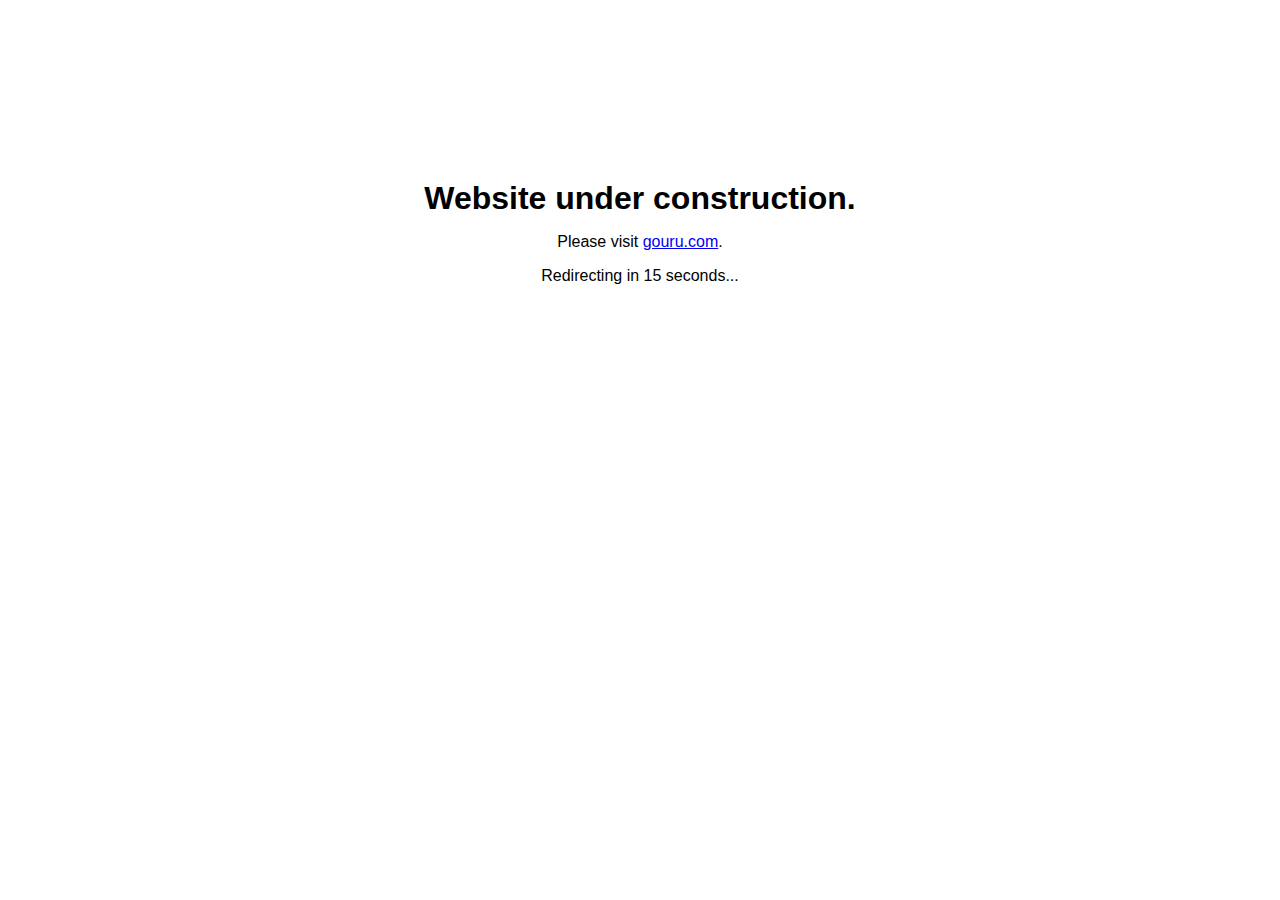
<file: index.html>
<!--
<!DOCTYPE html>
<html lang="en">
<head>
  <meta charset="UTF-8">
  <meta name="viewport" content="width=device-width, initial-scale=1.0">
  <title>Gouru.Org</title>
  <link rel="stylesheet" href="style.css">
</head>
<body>
  <header class="site-header">
    <div class="logo">Gouru.Org</div>
    <nav class="main-nav">
      <a href="#">Think Tank</a>
      <a href="#">Initiatives</a>
      <a href="#">About Us</a>
      <a href="opportunities.html">Opportunities</a>
    </nav>
    <div class="donate-box">Donate</div>
  </header>

  <section class="hero" id="hero">
    <video class="hero-video" src="hero.mp4" autoplay muted loop playsinline></video>
    <h1 class="hero-text">
      <span>Extraordinary</span>
      <span>Digital</span>
      <span>Experiences</span>
    </h1>
    <div class="down-arrow-wrapper" id="downArrow">
      <div class="down-arrow">&#x2193;</div>
    </div>
  </section>

  <footer class="site-footer">
    <div class="footer-left">
      <div class="logo">Gouru.Org</div>
      <div class="social">
        <img src="logos/instagram.svg" alt="Instagram logo">
        <img src="logos/facebook.svg" alt="Facebook logo">
        <img src="logos/linkedin.svg" alt="LinkedIn logo">
      </div>
    </div>
    <div class="footer-middle">
      <div class="footer-section">
        <h4>Programs</h4>
        <a href="#">Think Tank</a>
        <a href="#">Initiatives</a>
      </div>
      <div class="footer-section">
        <h4>Our Work</h4>
        <a href="#">Water</a>
        <a href="#">Food</a>
        <a href="#">Health</a>
        <a href="#">Education</a>
        <a href="#">Economic Development</a>
      </div>
      <div class="footer-section">
        <h4>Reporting</h4>
        <a href="#">Brand Kit</a>
        <a href="#">Press Releases</a>
        <a href="#">Impact</a>
        <a href="#">Financials</a>
      </div>
    </div>
    <div class="footer-right">
      <p>Gouru.org is a 501(c)(3) non-profit</p>
      <div class="donate-placeholder">[ Donate Box ]</div>
    </div>
  </footer>
  <div class="copyright">
    &copy; Gouru.Org | gouru.com | gouru.foundation
  </div>
  <script src="script.js"></script>
</body>
</html>

-->
<!DOCTYPE html>
<html lang="en">
<head>
  <meta charset="UTF-8">
  <meta name="viewport" content="width=device-width, initial-scale=1.0">
  <title>Website Under Construction</title>
  <link rel="stylesheet" href="style.css">
</head>
<body>
  <h1>Website under construction.</h1>
  <p>Please visit <a href="https://gouru.com">gouru.com</a>.</p>
  <p>Redirecting in <span id="timer">15</span> seconds...</p>
  <script src="script.js"></script>
</body>
</html>
</file>
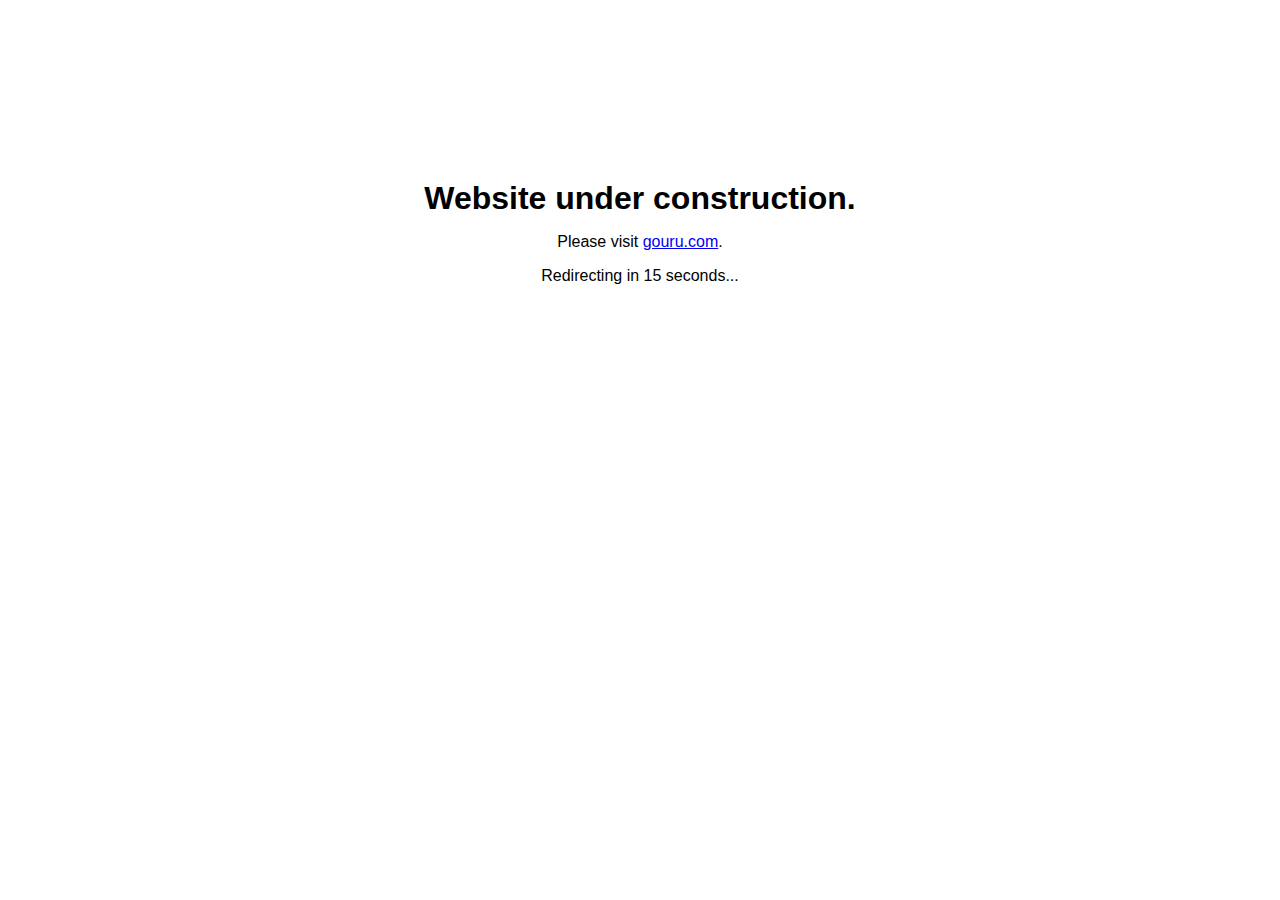
<file: opportunities.html>
<!--
<!DOCTYPE html>
<html lang="en">
<head>
  <meta charset="UTF-8">
  <meta name="viewport" content="width=device-width, initial-scale=1.0">
  <title>Opportunities - Gouru.Org</title>
  <link rel="stylesheet" href="style.css">
</head>
<body>
  <header class="site-header">
    <div class="logo">Gouru.Org</div>
    <nav class="main-nav">
      <a href="index.html">Home</a>
    </nav>
    <div class="donate-box">Donate</div>
  </header>
  <main style="padding:2rem;">
    <h1>Opportunities</h1>
    <p>Details coming soon...</p>
  </main>
  <script src="script.js"></script>
</body>
</html>

-->
<!DOCTYPE html>
<html lang="en">
<head>
  <meta charset="UTF-8">
  <meta name="viewport" content="width=device-width, initial-scale=1.0">
  <title>Website Under Construction</title>
  <link rel="stylesheet" href="style.css">
</head>
<body>
  <h1>Website under construction.</h1>
  <p>Please visit <a href="https://gouru.com">gouru.com</a>.</p>
  <p>Redirecting in <span id="timer">15</span> seconds...</p>
  <script src="script.js"></script>
</body>
</html>
</file>
<file: style.css>
/*
@font-face {
  font-family: 'Neue Montreal';
  src: url('./fonts/NeueMontreal-Regular.otf') format('opentype');
  font-weight: normal;
  font-style: normal;
}

@font-face {
  font-family: 'Neue Montreal';
  src: url('./fonts/NeueMontreal-Italic.otf') format('opentype');
  font-weight: normal;
  font-style: italic;
}

@font-face {
  font-family: 'Neue Montreal';
  src: url('./fonts/NeueMontreal-Bold.otf') format('opentype');
  font-weight: bold;
  font-style: normal;
}

@font-face {
  font-family: 'Neue Montreal';
  src: url('./fonts/NeueMontreal-BoldItalic.otf') format('opentype');
  font-weight: bold;
  font-style: italic;
}

@font-face {
  font-family: 'Neue Montreal';
  src: url('./fonts/NeueMontreal-Light.otf') format('opentype');
  font-weight: 300;
  font-style: normal;
}

@font-face {
  font-family: 'Neue Montreal';
  src: url('./fonts/NeueMontreal-LightItalic.otf') format('opentype');
  font-weight: 300;
  font-style: italic;
}

@font-face {
  font-family: 'Neue Montreal';
  src: url('./fonts/NeueMontreal-Medium.otf') format('opentype');
  font-weight: 500;
  font-style: normal;
}

@font-face {
  font-family: 'Neue Montreal';
  src: url('./fonts/NeueMontreal-MediumItalic.otf') format('opentype');
  font-weight: 500;
  font-style: italic;
}

* {
  box-sizing: border-box;
  margin: 0;
  padding: 0;
  font-family: 'Neue Montreal', sans-serif;
}
body {
  overflow-x: hidden;
}
.site-header {
  position: sticky;
  top: 0;
  display: flex;
  justify-content: space-between;
  align-items: center;
  padding: 1rem 2rem;
  background: rgba(255,255,255,0.6);
  backdrop-filter: blur(10px);
  z-index: 1000;
}
.main-nav {
  display: flex;
  gap: 1rem;
  background: rgba(255,255,255,0.4);
  padding: 0.5rem 1rem;
  border-radius: 50px;
  backdrop-filter: blur(8px);
}
.main-nav a {
  text-decoration: none;
  color: #000;
  font-weight: 500;
}
.donate-box {
  background: #2f855a;
  color: #fff;
  padding: 0.5rem 1rem;
  border-radius: 8px;
}
.hero {
  position: relative;
  width: 100vw;
  height: 100vh;
  overflow: hidden;
  transition: all 0.5s ease;
}
.hero.scrolled {
  width: calc(100vw - 4rem);
  height: 70vh;
  margin: 2rem auto;
  border-radius: 24px;
}
.hero-video {
  position: absolute;
  top: 0;
  left: 0;
  width: 100%;
  height: 100%;
  object-fit: cover;
}
.hero-text {
  position: absolute;
  bottom: 40%;
  width: 100%;
  text-align: center;
  font-size: clamp(2rem, 5vw, 4rem);
  font-weight: 700;
  color: #003300;
}
.hero-text span {
  display: inline-block;
  opacity: 0;
  transform: translateY(-40px);
  animation: slideIn 0.6s forwards;
}
.hero-text span:nth-child(2) { animation-delay: 0.2s; }
.hero-text span:nth-child(3) { animation-delay: 0.4s; }
@keyframes slideIn {
  to {
    opacity: 1;
    transform: translateY(0);
  }
}
.down-arrow-wrapper {
  position: absolute;
  bottom: 20px;
  width: 100%;
  display: flex;
  justify-content: center;
  animation: fadeIn 1s ease 3s forwards;
  opacity: 0;
}
.down-arrow {
  background: rgba(255,255,255,0.4);
  backdrop-filter: blur(8px);
  padding: 0.5rem 1rem;
  border-radius: 50px;
  animation: bounce 2s infinite;
}
@keyframes bounce {
  0%, 100% { transform: translateY(0); }
  50% { transform: translateY(-10px); }
}
@keyframes fadeIn {
  to { opacity: 1; }
}
.site-footer {
  display: flex;
  justify-content: space-between;
  flex-wrap: wrap;
  padding: 2rem;
  background: #f8f8f8;
}
.footer-left,
.footer-middle,
.footer-right {
  flex-grow: 1;
}
.footer-left {
  flex-basis: 20%;
  display: flex;
  flex-direction: column;
  align-items: flex-end;
}
.footer-middle {
  flex-basis: 60%;
  display: flex;
  justify-content: space-around;
  gap: 2rem;
}
.footer-right {
  flex-basis: 20%;
  display: flex;
  flex-direction: column;
  align-items: flex-start;
}
.footer-section {
  display: flex;
  flex-direction: column;
  gap: 0.5rem;
}
.footer-section a {
  text-decoration: none;
  color: #000;
}
.donate-placeholder {
  background: #eee;
  padding: 1rem;
  margin-top: 1rem;
}
.social {
  display: flex;
  gap: 0.5rem;
}
.social img {
  width: 24px;
  height: 24px;
}
.logo {
  font-weight: 700;
}
footer .logo {
  margin-bottom: 0.5rem;
}
.footer-right p {
  max-width: 200px;
}
footer, .copyright {
  font-size: 0.9rem;
  color: #333;
}
footer a:hover {
  text-decoration: underline;
}

*/
body {
  background: #ffffff;
  color: #000000;
  font-family: Arial, sans-serif;
  text-align: center;
  margin-top: 20vh;
}

h1 {
  margin-bottom: 0.5em;
}
</file>
